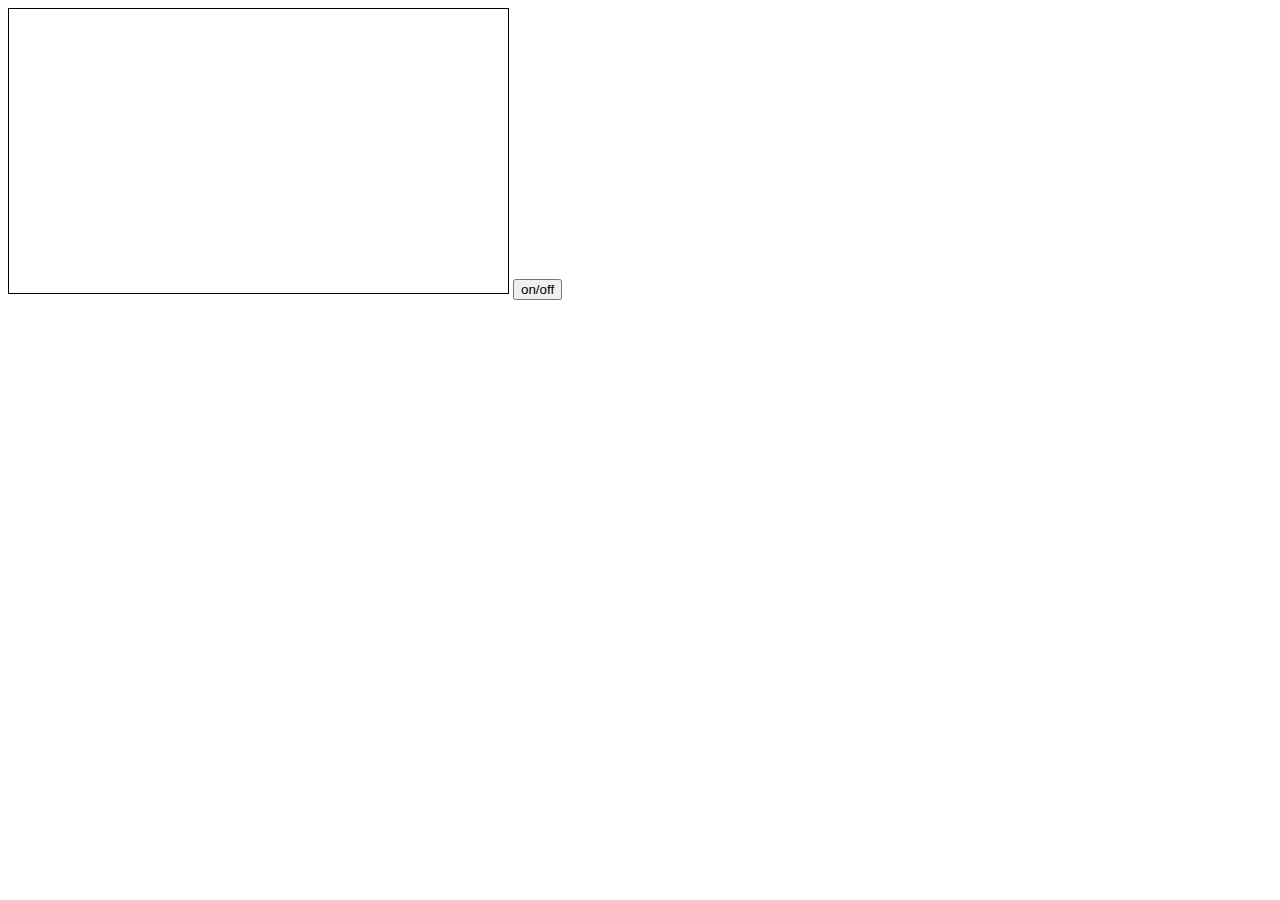
<file: index.html>
<!DOCTYPE html>
<html lang="en">

<head>
    <meta charset="UTF-8">
    <meta http-equiv="X-UA-Compatible" content="IE=edge">
    <meta name="viewport" content="width=device-width, initial-scale=1.0">
    <title>TV Remote control</title>
    <link rel="stylesheet" href="styles.css">
</head>

<body>
    <video src=""></video>
    <button>on/off</button>

<script>
    let isPowerOn = false;
    let powerBtn = document.querySelector('button');
    let video = document.querySelector('video');
    console.log(powerBtn);

    powerBtn.addEventListener('click', powerOn);

    function powerOn() {
        console.log('powerBtn was clicked');
        video.setAttribute('src', 'assets/videos/Jellyfish video - kevin');
        video.play();
    }



</script>
</body>

</html>
</file>
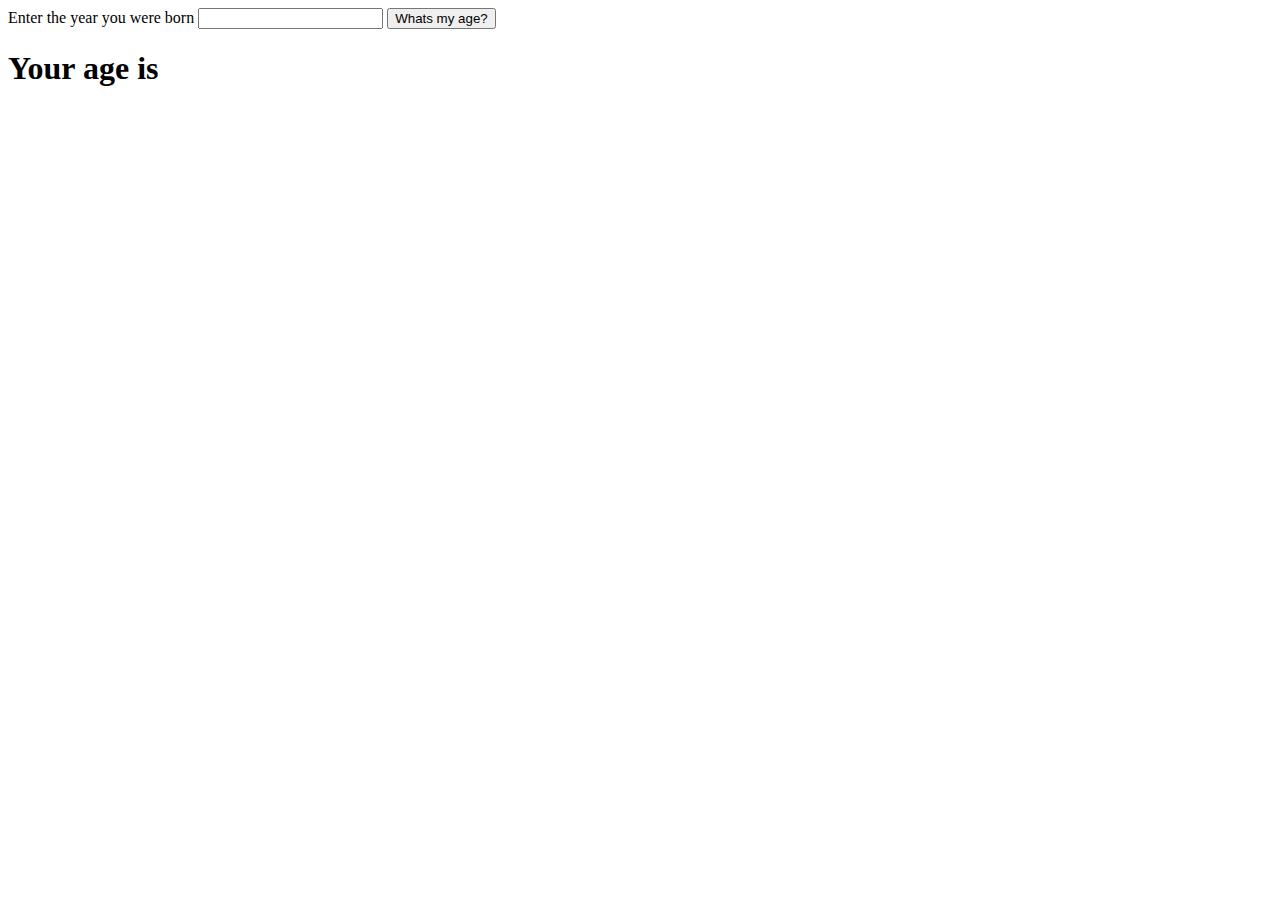
<file: agecalculator.html>
<!DOCTYPE html>
<html lang="en">

<head>
    <meta charset="UTF-8">
    <meta http-equiv="X-UA-Compatible" content="IE=edge">
    <meta name="viewport" content="width=device-width, initial-scale=1.0">
    <title>Age Calculator</title>
</head>

<body>
    <form>
        <label for="yearBorn">Enter the year you were born</label>
        <input id="yearBorn" type="text">
        <button id="ageButton">Whats my age?</button>
    </form>
    <h1> Your age is <output></output></h1>
    <script>
        let ageBtn = document.getElementById('getAge');
        ageBtn.addEventListener('click', getAge);

        function getAge() {
            console.log('ageBtn was clicked')

        }

        let currentyear = 2022;
        let birthYear = 
    </script>
</body>

</html>
</file>
<file: styles.css>
video{
    width: 495px;
    height: 280px;
    border: 1px solid #000;
    padding: 2px;
}
</file>
